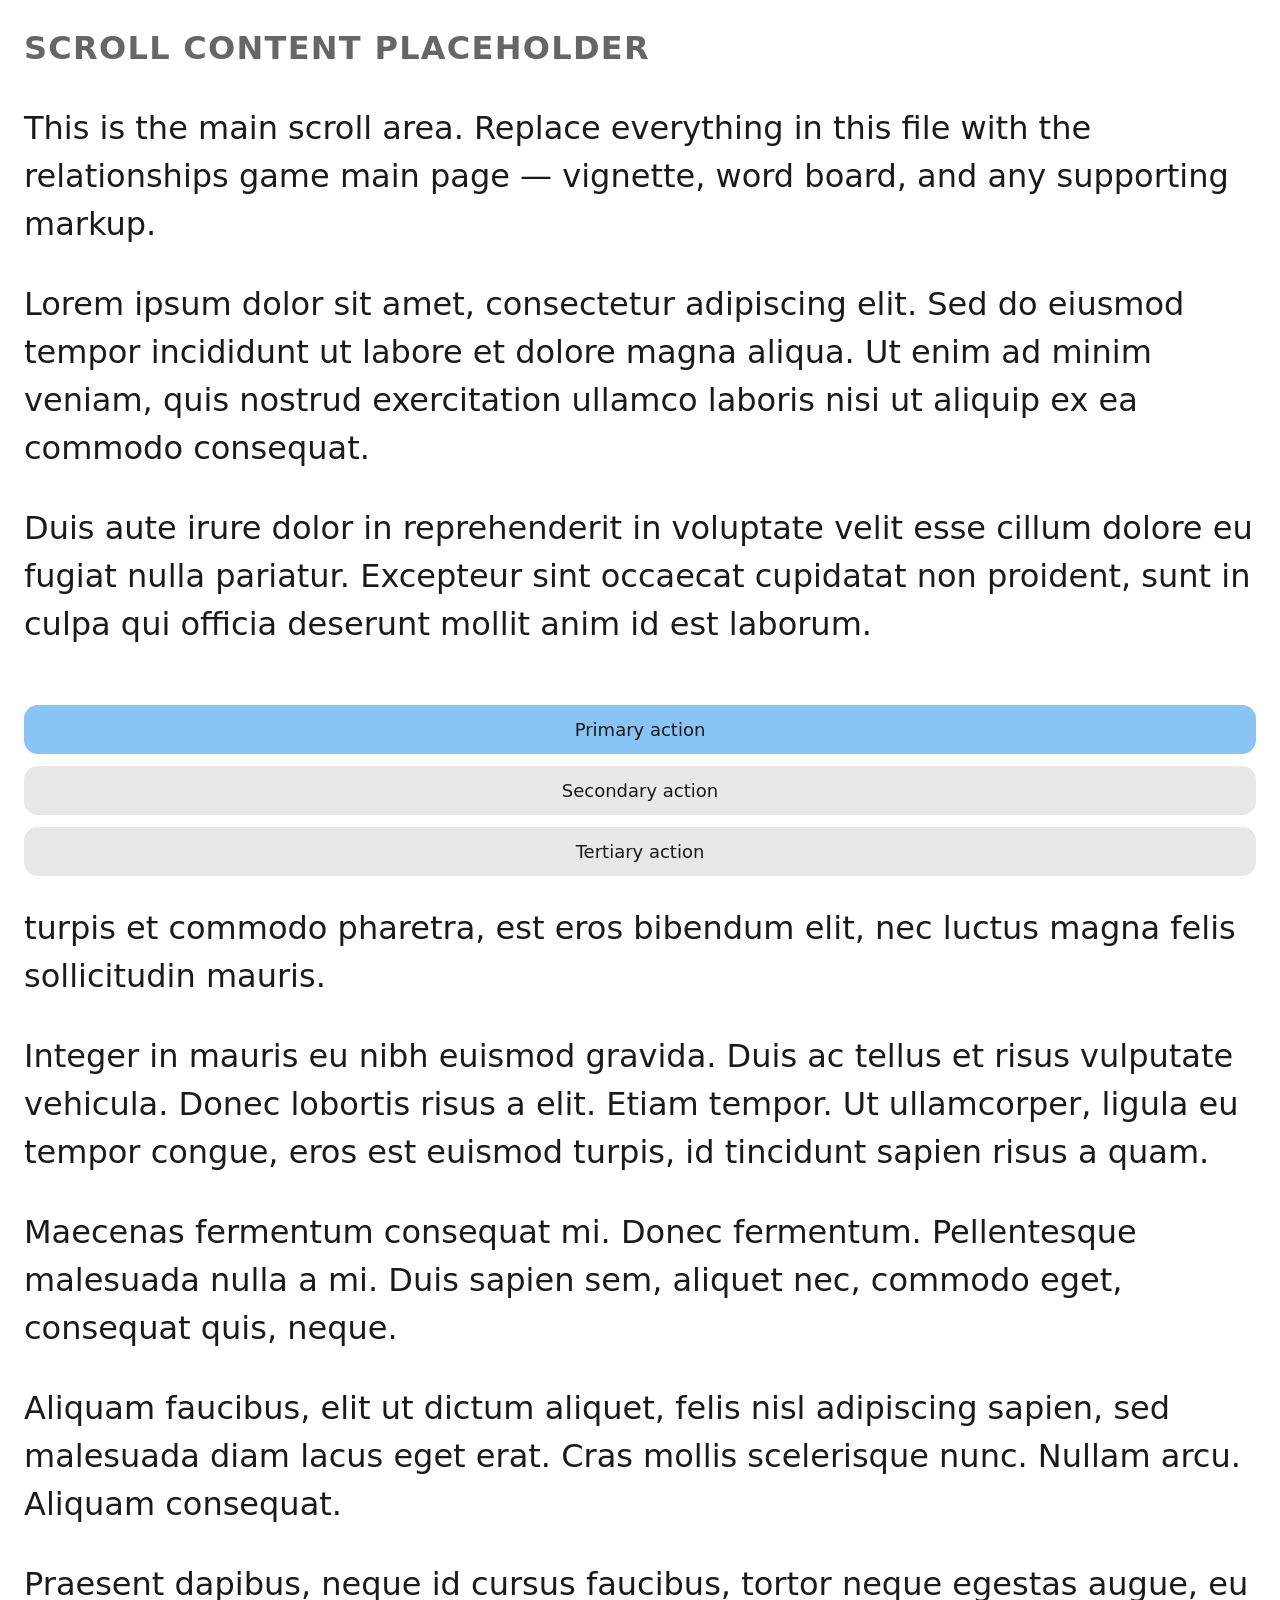
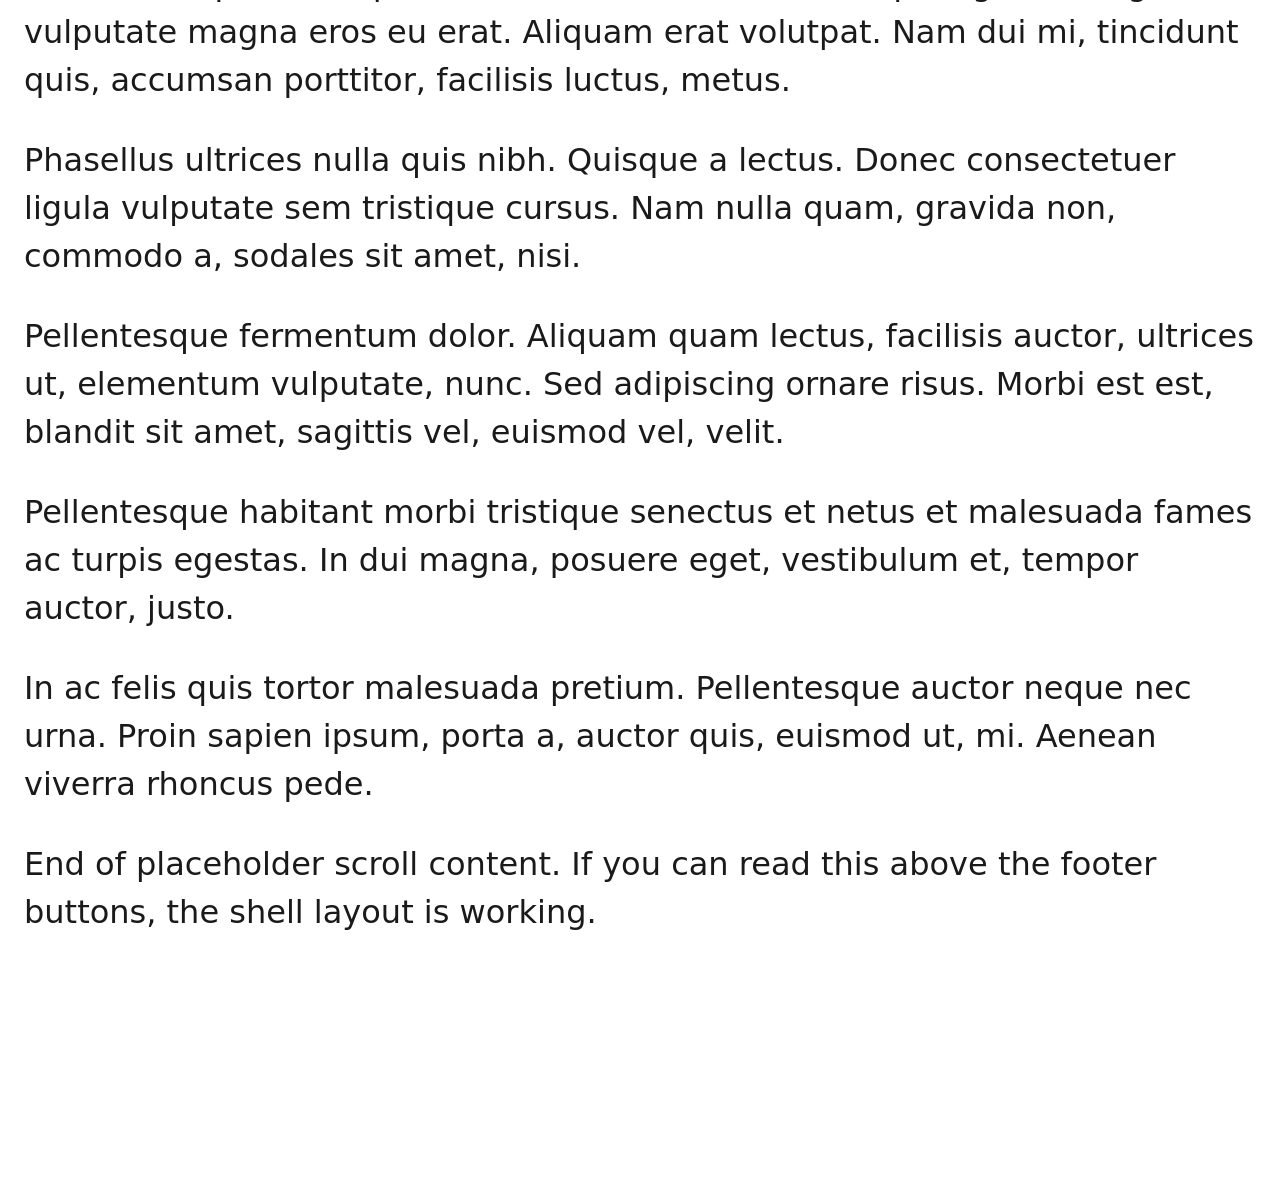
<file: index.html>
<!doctype html>
<html lang="en">
  <head>
    <meta charset="utf-8" />
    <meta
      name="viewport"
      content="width=device-width, initial-scale=1, user-scalable=no, viewport-fit=cover"
    />
    <meta name="apple-mobile-web-app-capable" content="yes" />
    <meta name="apple-mobile-web-app-title" content="Fixed Sheet" />
    <meta name="apple-mobile-web-app-status-bar-style" content="black-translucent" />
    <meta name="theme-color" content="#ffffff" />

    <title>Fixed Sheet</title>
    <link rel="manifest" href="manifest.json" />
    <link rel="apple-touch-icon" href="icons/icon-180.png" />
    <link rel="stylesheet" href="styles/shell.css" />
    <link rel="stylesheet" href="styles/content.css" />
  </head>
  <body>
    <!--
      App shell: scrollable main + fixed bottom footer.
      Slot markup lives in partials/ — see README.md and AGENTS.md.
    -->
    <div id="app-shell" class="app-shell">
      <!-- SLOT: SCROLL_CONTENT — edit partials/scroll-content.html -->
      <main id="scroll-content" class="app scroll-content" aria-label="Main content"></main>

      <!-- SLOT: FIXED_FOOTER — edit partials/fixed-footer.html -->
      <footer id="fixed-footer" class="bottom-sheet" aria-label="Fixed footer"></footer>
    </div>

    <script type="module" src="./src/shell/bootstrap.js"></script>
  </body>
</html>
</file>
<file: styles/shell.css>
/**
 * App shell — scrollable main + fixed bottom footer.
 * Do not add page content styles here. See content.css and AGENTS.md.
 */

:root {
  --content-padding-top: 24px;
  --content-padding-bottom: 24px;
  --content-padding-x: 24px;
  --app-height: 100dvh;
  --bottom-sheet-reserved: 160px;
  --bottom-sheet-top-padding: 16px;
}

* {
  box-sizing: border-box;
}

html,
body {
  margin: 0;
  min-height: 100%;
  min-height: var(--app-height);
  overflow-x: hidden;
}

body {
  touch-action: manipulation;
  -webkit-touch-callout: none;
  -webkit-tap-highlight-color: transparent;
  -webkit-text-size-adjust: 100%;
}

#app-shell.app-shell {
  position: relative;
  width: 100%;
  min-height: var(--app-height);
  margin: 0 auto;
  background: #fff;
}

#scroll-content.app {
  padding-top: max(var(--content-padding-top), env(safe-area-inset-top));
  padding-right: max(var(--content-padding-x), env(safe-area-inset-right));
  padding-left: max(var(--content-padding-x), env(safe-area-inset-left));
  padding-bottom: var(--bottom-sheet-reserved, 160px);
}

#fixed-footer.bottom-sheet {
  position: fixed;
  left: 0;
  right: 0;
  bottom: 0;
  z-index: 10;
  background: #fff;
  padding-top: var(--bottom-sheet-top-padding);
  padding-right: max(var(--content-padding-x), env(safe-area-inset-right));
  padding-bottom: max(var(--content-padding-bottom), env(safe-area-inset-bottom));
  padding-left: max(var(--content-padding-x), env(safe-area-inset-left));
}

.cta-stack {
  display: flex;
  flex-direction: column;
  gap: 12px;
}

.btn-block {
  width: 100%;
}
</file>
<file: styles/content.css>
/**
 * Placeholder and page content styles.
 * The relationships agent will extend or replace rules here when plugging in the game.
 */

:root {
  --font-family: -apple-system, BlinkMacSystemFont, "Segoe UI", system-ui, sans-serif;
  --text-color: #1a1a1a;
  --muted: #666;
  --btn-bg: #e8e8e8;
  --btn-hover: #ddd;
  --btn-primary-bg: #89c4f4;
  --btn-primary-hover: #75b8ef;
  --btn-font-size: 18px;
}

html {
  font-family: var(--font-family);
  color-scheme: light;
  background: #fff;
}

body {
  font-family: inherit;
  background: #fff;
  color: var(--text-color);
}

button {
  font-family: inherit;
}

.placeholder-heading {
  margin: 0 0 16px;
  font-size: 28px;
  font-weight: 600;
  letter-spacing: 0.04em;
  text-transform: uppercase;
  color: var(--muted);
}

.scroll-content p {
  margin: 0 0 1em;
  line-height: 1.5;
  font-size: 32px;
}

.btn {
  padding: 14px 16px;
  border: none;
  border-radius: 14px;
  background: var(--btn-bg);
  color: var(--text-color);
  font-size: var(--btn-font-size);
  font-weight: 500;
  cursor: pointer;
  touch-action: manipulation;
}

.btn:hover {
  background: var(--btn-hover);
}

.btn-primary {
  background: var(--btn-primary-bg);
}

.btn-primary:hover {
  background: var(--btn-primary-hover);
}
</file>
